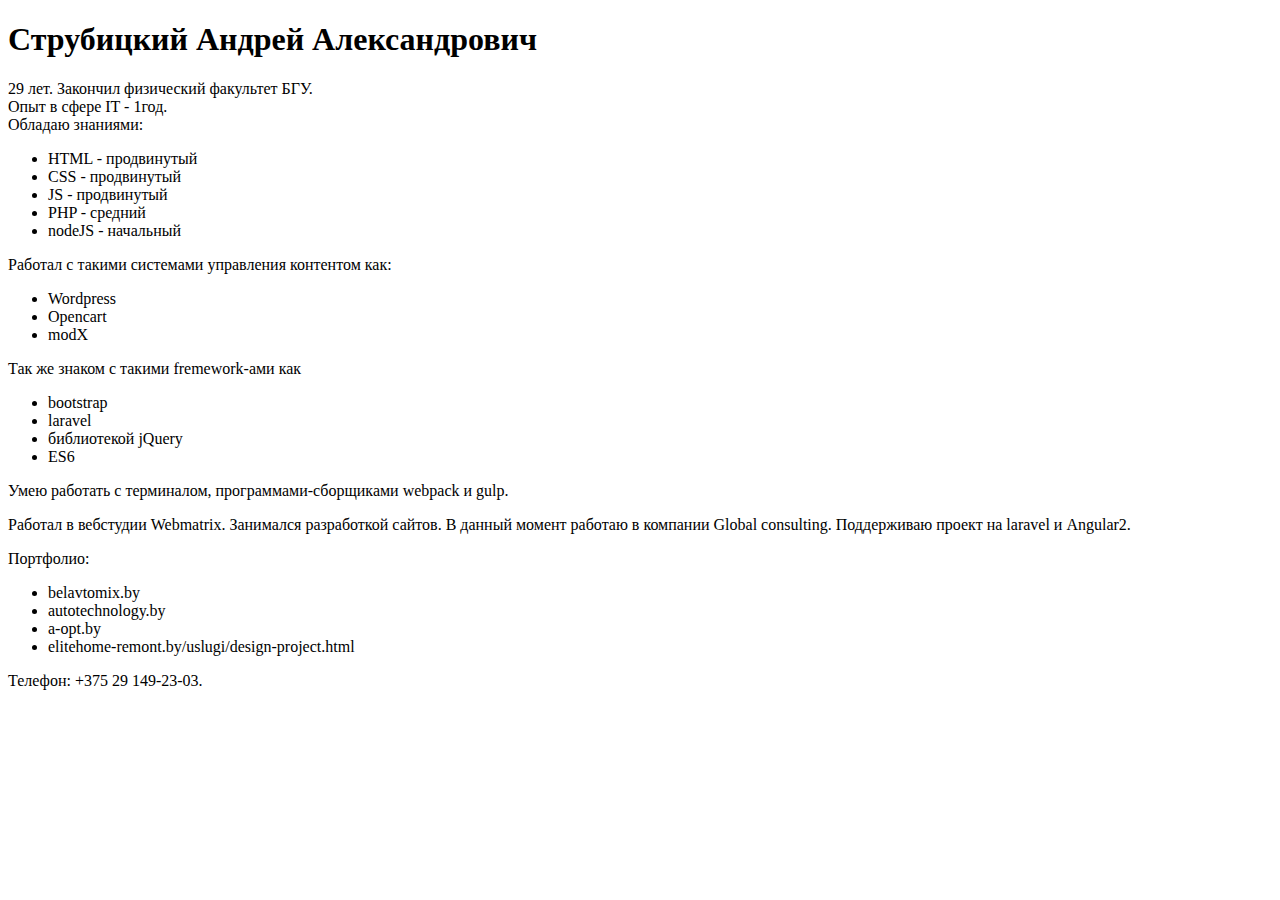
<file: andrew.html>
<!DOCTYPE html>
<html>

<head>
    <title>Резюме</title>
    <meta charset="utf-8">
</head>

<body>
    <h1>Струбицкий Андрей Александрович </h1>
    <p>29 лет. Закончил физический факультет БГУ.
        <br> Опыт в сфере IT - 1год.
        <br> Обладаю знаниями: </p>
    <ul>
        <li>HTML - продвинутый</li>
        <li>СSS - продвинутый</li>
        <li>JS - продвинутый </li>
        <li>PHP - средний </li>
        <li>nodeJS - начальный</li>
    </ul>
    <p>Работал с такими системами управления контентом как:</p>
    <ul>
        <li>Wordpress</li>
        <li>Opencart</li>
        <li>modX</li>
    </ul>
    <p>Так же знаком с такими fremework-ами как</p>
    <ul>
        <li>bootstrap</li>
        <li>laravel</li>
        <li>библиотекой jQuery</li>
        <li>ES6</li>
    </ul>
    <p>Умею работать с терминалом, программами-сборщиками webpack и gulp.
    </p>
    <p>Работал в вебстудии Webmatrix. Занимался разработкой сайтов. В данный момент работаю в компании Global consulting. Поддерживаю проект на laravel и Angular2. </p>
    <p>Портфолио:</p>
    <ul>
        <li>belavtomix.by</li>
        <li>autotechnology.by</li>
        <li>a-opt.by</li>
        <li>elitehome-remont.by/uslugi/design-project.html</li>
    </ul>
    <p>Телефон: +375 29 149-23-03.</p>
</body>

</html>
</file>
